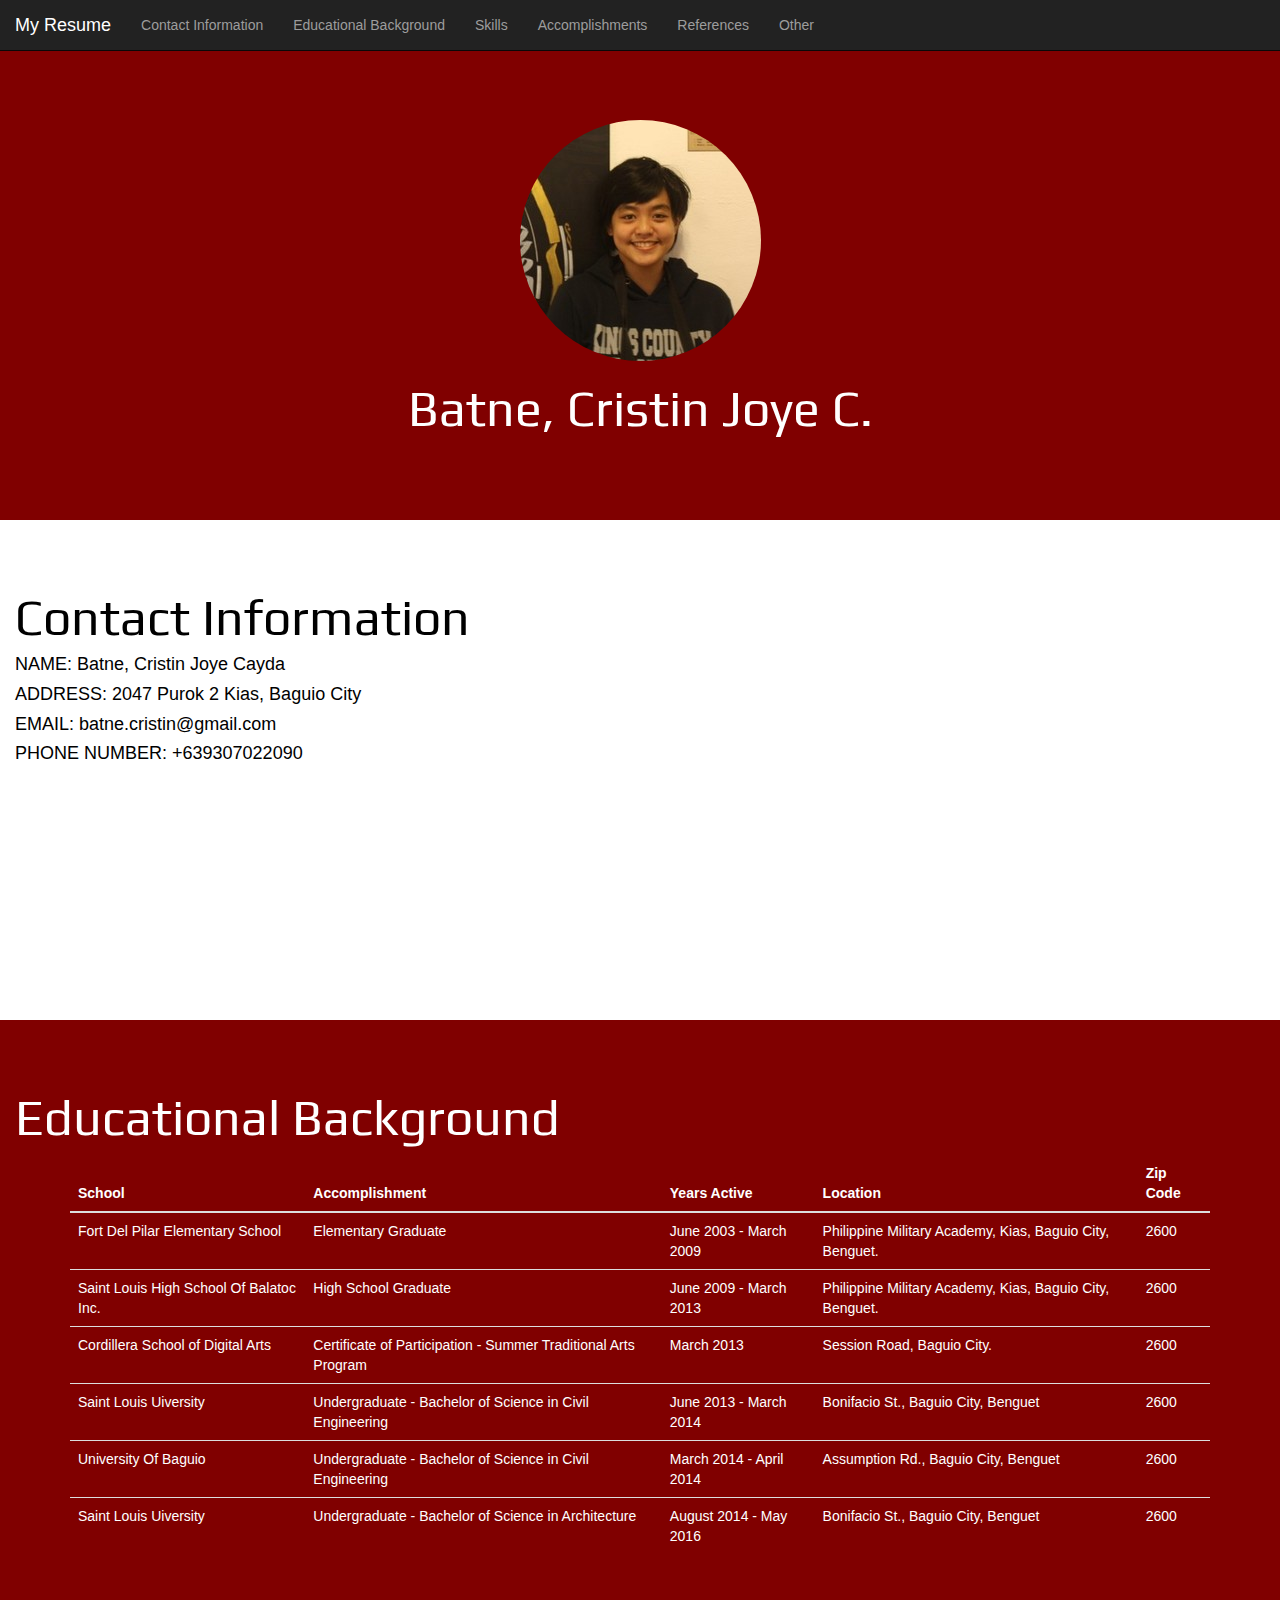
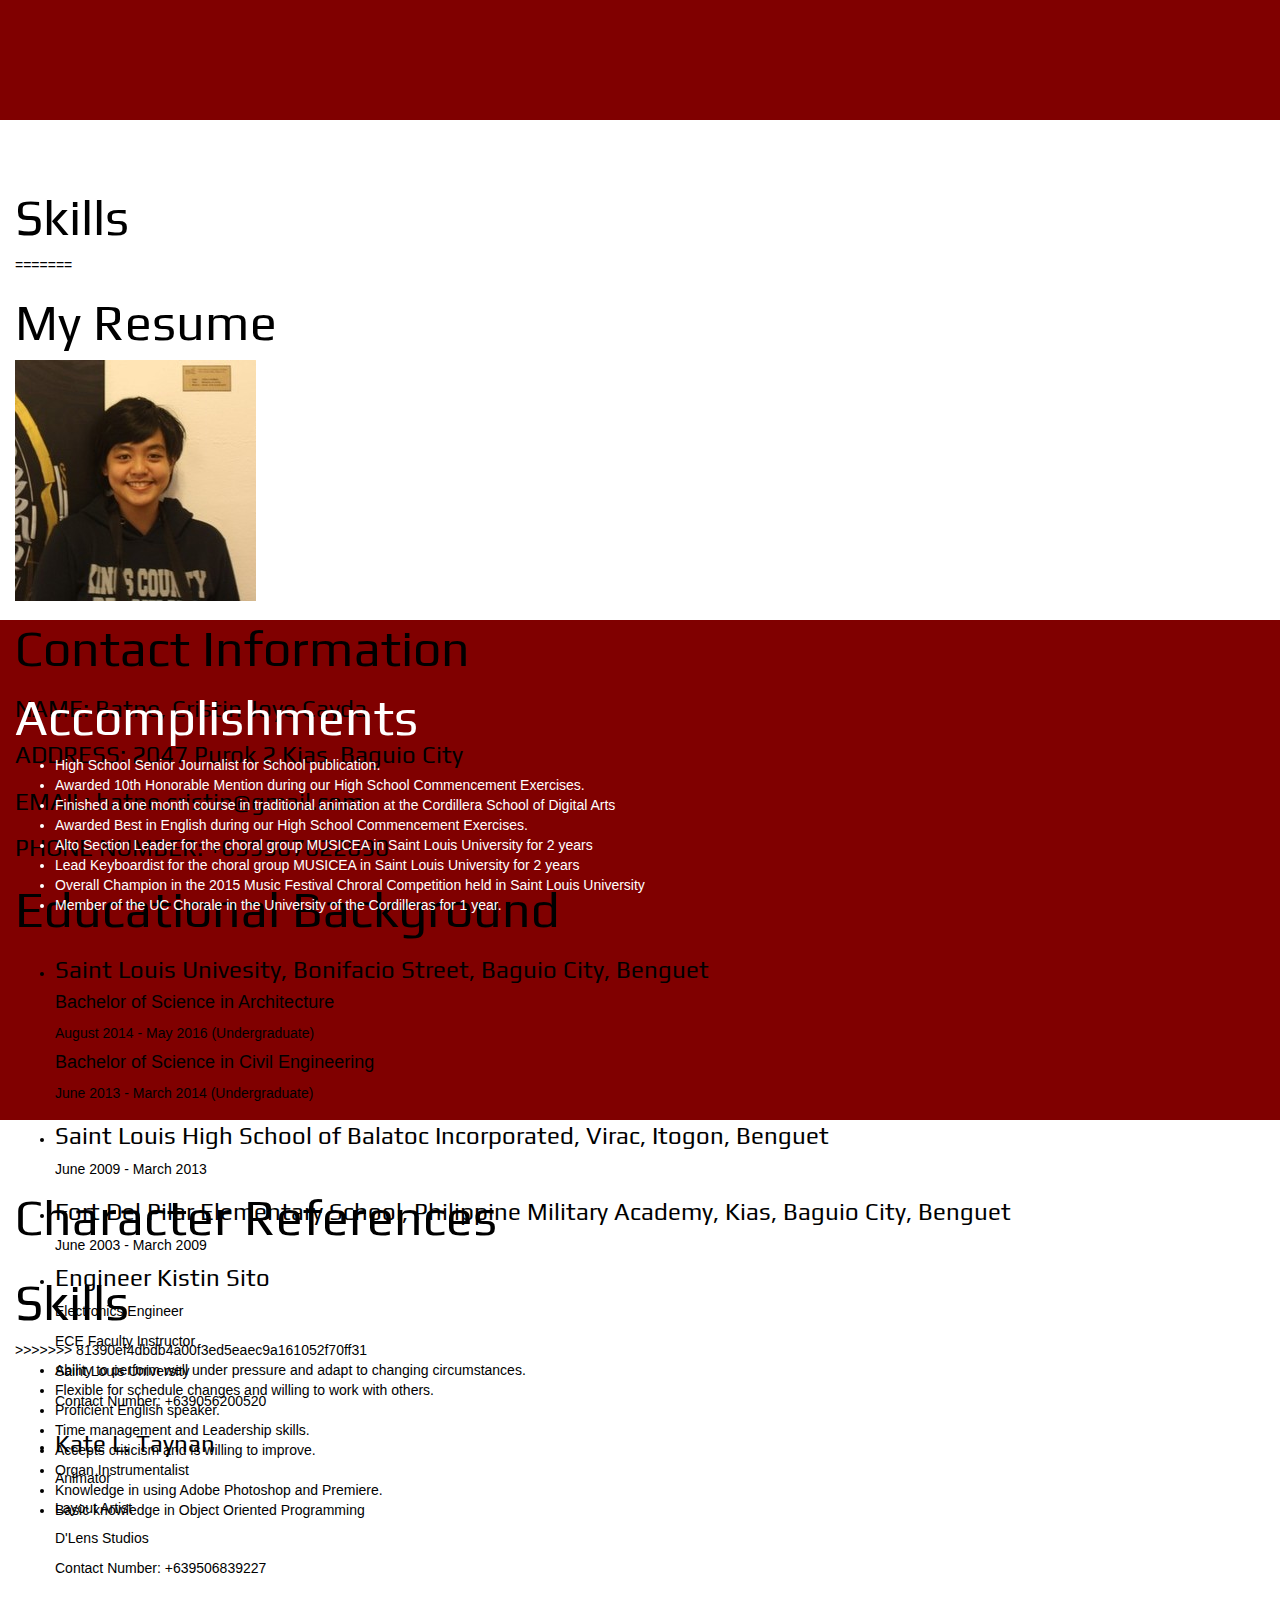
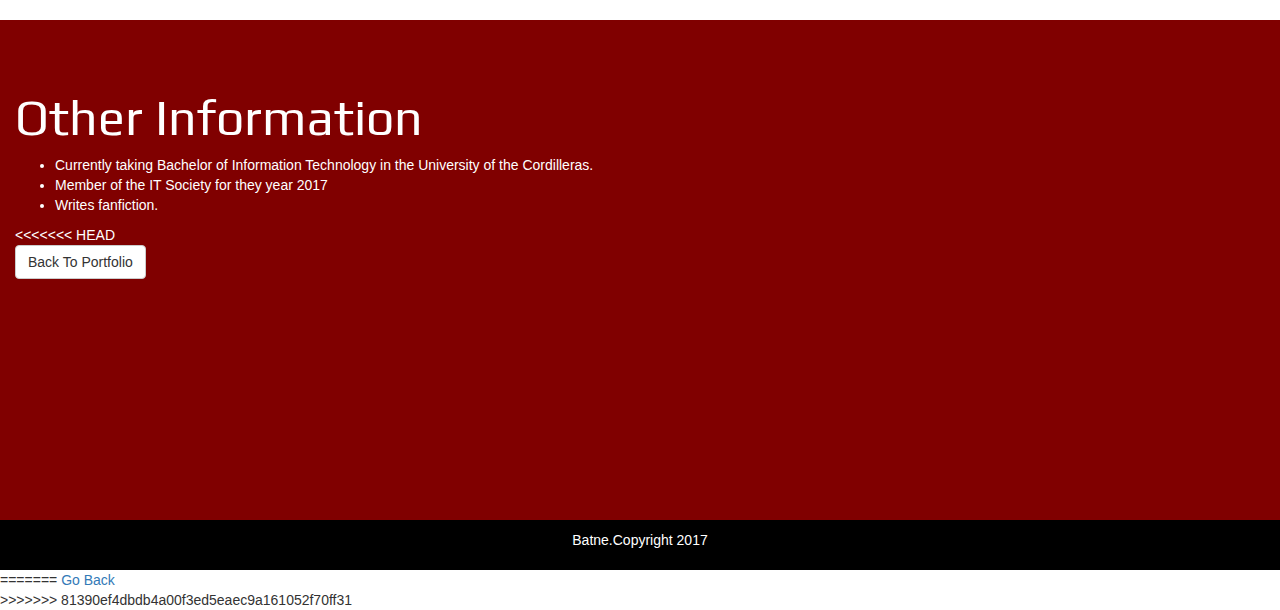
<file: resume.html>
<!DOCTYPE html>
<html>
	<head>
		<title>Lab01 Resume</title>
		<link href="https://fonts.googleapis.com/css?family=Play" rel="stylesheet"> 
		<!-- Latest compiled and minified CSS -->
		<link rel="stylesheet" href="https://maxcdn.bootstrapcdn.com/bootstrap/3.3.7/css/bootstrap.min.css">

		<!-- jQuery library -->
		<script src="https://ajax.googleapis.com/ajax/libs/jquery/3.2.1/jquery.min.js"></script>

		<!-- Latest compiled JavaScript -->
		<script src="https://maxcdn.bootstrapcdn.com/bootstrap/3.3.7/js/bootstrap.min.js"></script>
    	<meta charset="utf-8">
		<style>
  		body {
      		position: relative; 
  		}
  		#myresume {padding-top:100px;height:500px;color: #fff; text-align: center; background-color: #800000;} 
  		#section1 {padding-top:50px;height:500px;color: #000; background-color: #fff;}
  		#section2 {padding-top:50px;height:700px;color: #fff; background-color: #800000;}
  		#section3 {padding-top:50px;height:500px;color: #000; background-color: #fff;}
  		#section4 {padding-top:50px;height:500px;color: #fff; background-color: #800000;}
  		#section5 {padding-top:50px;height:500px;color: #000; background-color: #fff;}
		#section6 {padding-top:50px;height:500px;color: #fff; background-color: #800000;}
		#footer {padding-top:10px;height:50px;color: #fff; text-align: center; background-color: #000;}  
  		h1 {
			font-family: 'Play', sans-serif;
			font-size: 50px;
  		}
  		h3 {
  			font-family: 'Play', sans-serif;
  		}
  		</style>  
	</head>
<<<<<<< HEAD
	<body data-spy="scroll" data-target=".navbar" data-offset="50">
		<nav class="navbar navbar-inverse navbar-fixed-top">
		  <div class="container-fluid">
		    <div class="navbar-header">
		      <button type="button" class="navbar-toggle" data-toggle="collapse" data-target="#myNavbar">
		          <span class="icon-bar"></span>
		          <span class="icon-bar"></span>
		          <span class="icon-bar"></span>                        
		      </button>
		      <a class="navbar-brand" href="#myresume">My Resume</a>
		    </div>
		    <div>
		      <div class="collapse navbar-collapse" id="myNavbar">
		        <ul class="nav navbar-nav">
		          <li><a href="#section1">Contact Information</a></li>
		          <li><a href="#section2">Educational Background</a></li>
		          <li><a href="#section3">Skills</a></li>
		          <li><a href="#section4">Accomplishments</a></li>
		          <li><a href="#section5">References</a></li>
		          <li><a href="#section6">Other</a></li>
	          </li>
		        </ul>
		      </div>
		    </div>
		  </div>
		</nav>    
		<div id="myresume" class="container-fluid">
			<img src="img/profile.jpg" class="img-circle" alt="Resume Image" >
			<h1>Batne, Cristin Joye C.</h1>
		</div>
		<div id="section1" class="container-fluid">
  			<h1>Contact Information</h1>
			<h4>NAME: Batne, Cristin Joye Cayda</h4>
			<h4>ADDRESS: 2047 Purok 2 Kias, Baguio City</h4>
			<h4>EMAIL: batne.cristin@gmail.com</h4>
			<h4>PHONE NUMBER: +639307022090</h4>
		</div>
		<div id="section2" class="container-fluid">
  			<h1>Educational Background</h1>
		<div class="container">                                                                                      
			<div class="table-responsive">          
  				<table class="table">
    				<thead>
      					<tr>
        					<th>School</th>
        					<th>Accomplishment</th>
        					<th>Years Active</th>
        					<th>Location</th>
        					<th>Zip Code</th>
      					</tr>
    				</thead>
    				<tbody>
      					<tr>
        					<td>Fort Del Pilar Elementary School</td>
        					<td>Elementary Graduate</td>
        					<td>June 2003 - March 2009</td>
        					<td>Philippine Military Academy, Kias, Baguio City, Benguet.</td>
        					<td>2600</td>
      					</tr>
      					<tr>
        					<td>Saint Louis High School Of Balatoc Inc.</td>
        					<td>High School Graduate</td>
        					<td>June 2009 - March 2013</td>
        					<td>Philippine Military Academy, Kias, Baguio City, Benguet.</td>
        					<td>2600</td>
        				</tr>
        					<tr>
        					<td>Cordillera School of Digital Arts</td>
        					<td>Certificate of Participation - Summer Traditional Arts Program</td>
        					<td>March 2013</td>
        					<td>Session Road, Baguio City.</td>
        					<td>2600</td>
      					</tr>
      					<tr>
        					<td>Saint Louis Uiversity</td>
        					<td>Undergraduate - Bachelor of Science in Civil Engineering</td>
        					<td>June 2013 - March 2014</td>
        					<td>Bonifacio St., Baguio City, Benguet</td>
        					<td>2600</td>
      					</tr>
      					<tr>
        					<td>University Of Baguio</td>
        					<td>Undergraduate - Bachelor of Science in Civil Engineering</td>
        					<td>March 2014 - April 2014</td>
        					<td>Assumption Rd., Baguio City, Benguet</td>
        					<td>2600</td>
      					</tr>
      					<tr>
        					<td>Saint Louis Uiversity</td>
        					<td>Undergraduate - Bachelor of Science in Architecture</td>
        					<td>August 2014 - May 2016</td>
        					<td>Bonifacio St., Baguio City, Benguet</td>
        					<td>2600</td>
      					</tr>
    				</tbody>
  				</table>
  			</div>
		</div>
		</div>
		<div id="section3" class="container-fluid">
  			<h1>Skills</h1>
=======
	<body>
		<h1>My Resume</h3>
		<img src="img/profile.jpg">
		<h1>Contact Information</h1>
			<h3>NAME: Batne, Cristin Joye Cayda</h3>
			<h3>ADDRESS: 2047 Purok 2 Kias, Baguio City</h3>
			<h3>EMAIL: batne.cristin@gmail.com</h3>
			<h3>PHONE NUMBER: +639307022090</h3>
		<h1>Educational Background</h1>
		<ul>		
			<li><h3>Saint Louis Univesity, Bonifacio Street, Baguio City, Benguet</h3></li>
				<h4>Bachelor of Science in Architecture</h4>
				<p>August 2014 - May 2016 (Undergraduate)</p>
				<h4>Bachelor of Science in Civil Engineering</h4>
				<p>June 2013 - March 2014 (Undergraduate)</p>
			<li><h3>Saint Louis High School of Balatoc Incorporated, Virac, Itogon, Benguet</h3></li>
				<p>June 2009 - March 2013</p>
				<li><h3>Fort Del Pilar Elementary School, Philippine Military Academy, Kias, Baguio City, Benguet</h3></li>
				<p>June 2003 - March 2009</p>
		</ul>
		<h1>Skills</h1>
>>>>>>> 81390ef4dbdb4a00f3ed5eaec9a161052f70ff31
		<ul>
			<li>Ability to perform well under pressure and adapt to changing circumstances.</li>
			<li>Flexible for schedule changes and willing to work with others.</li>
			<li>Proficient English speaker.</li>
			<li>Time management and Leadership skills.</li>
			<li>Accepts criticism and is willing to improve.</li>
			<li>Organ Instrumentalist</li>
			<li>Knowledge in using Adobe Photoshop and Premiere.</li>
			<li>Basic knowledge in Object Oriented Programming</li>
		</ul>
		</div>
		<div id="section4" class="container-fluid">
			<h1>Accomplishments</h1>
		<ul>
			<li>High School Senior Journalist for School publication.</li>
			<li>Awarded 10th Honorable Mention during our High School Commencement Exercises.</li>
			<li>Finished a one month course in traditional animation at the Cordillera School of Digital Arts</li>			
			<li>Awarded Best in English during our High School Commencement Exercises.</li>
			<li>Alto Section Leader for the choral group MUSICEA in Saint Louis University for 2 years</li>
			<li>Lead Keyboardist for the choral group MUSICEA in Saint Louis University for 2 years</li>
			<li>Overall Champion in the 2015 Music Festival Chroral Competition held in Saint Louis University</li>
			<li>Member of the UC Chorale in the University of the Cordilleras for 1 year.</li>
		</ul>
		</div>
		<div id="section5" class="container-fluid">
			<h1>Character References</h1>
		<ul>
			<li><h3>Engineer Kistin Sito</h3></li>
				<p>Electronics Engineer</p>
				<p>ECE Faculty Instructor</p>
				<p>Saint Louis University</p>
				<p>Contact Number: +639056200520</p>
			<li><h3>Kate L. Taynan</h3></li>
				<p>Animator</p>
				<p>Layout Artist</p>
				<p>D'Lens Studios</p>
				<p>Contact Number: +639506839227</p>
		</ul>			
		</div>
		<div id="section6" class="container-fluid">
			<h1>Other Information</h1>
		<ul>
			<li>Currently taking Bachelor of Information Technology in the University of the Cordilleras.</li>
			<li>Member of the IT Society for they year 2017</li>
			<li>Writes fanfiction.</li>
		</ul>
<<<<<<< HEAD
		<div class="row">
			<div class="col-sm-12">
			<a href="index.html"><button type="button" class="btn btn-default">Back To Portfolio</button></a>
			</div> 
		</div>		
		</div>
		<div id="footer" class="container-fluid">
			<p>Batne.Copyright 2017</p>
		</div>	
=======
		<a href="index.html">Go Back</a>
		<br>
>>>>>>> 81390ef4dbdb4a00f3ed5eaec9a161052f70ff31
		</body>
</html>
</file>
